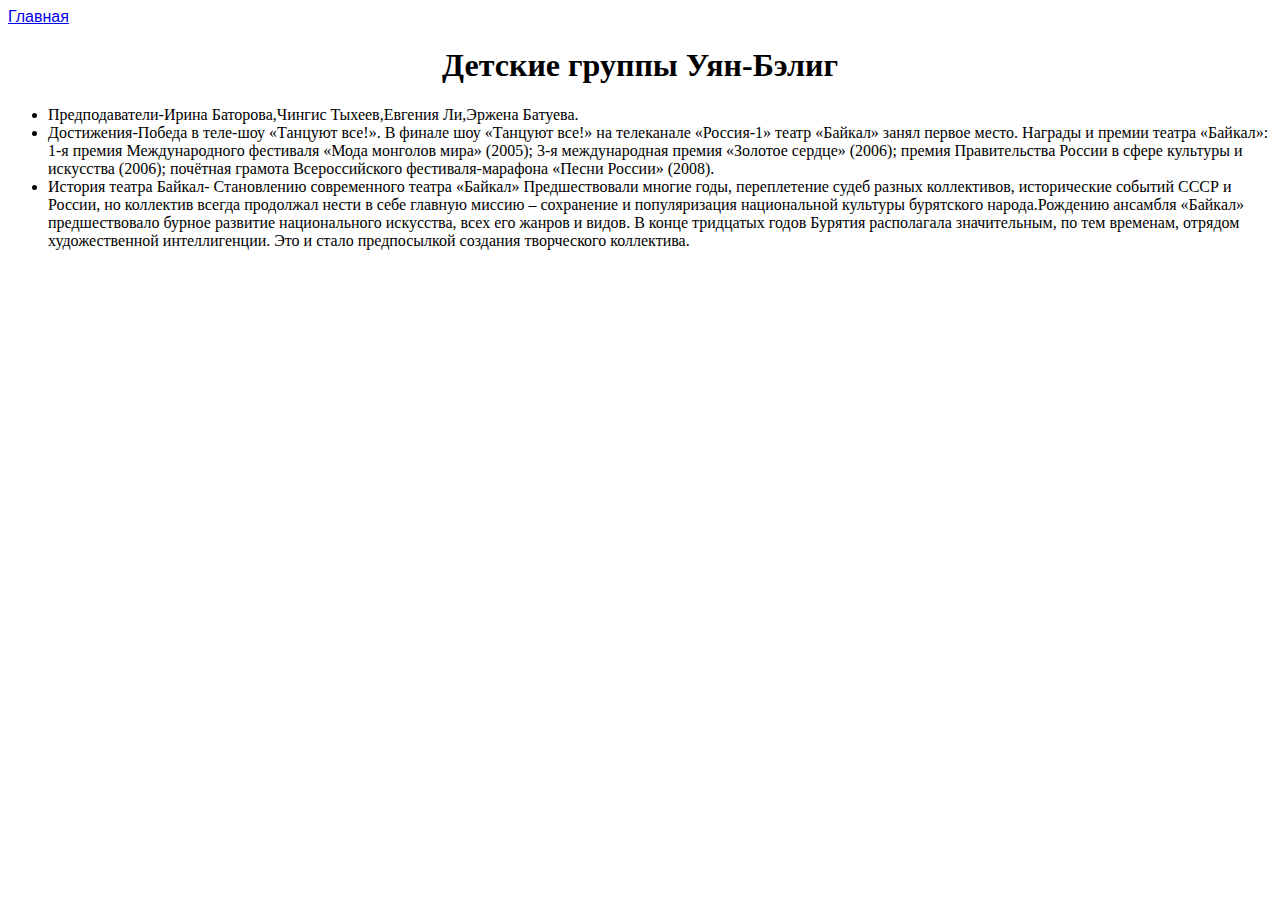
<file: first.html>
<html>
  <head>
    <title>Детские группы Уян-Бэлиг</title>
    <link rel="stylesheet" href="styles.css"/>
  </head>
  <body>
    <header>
      <a class="link-header" href="index.html">Главная</a>
    </header>
    <main>
      <h1>Детские группы Уян-Бэлиг</h1>
     <ul>
      <li> Предподаватели-Ирина Баторова,Чингис Тыхеев,Евгения Ли,Эржена Батуева. </li>
      <li> Достижения-Победа в теле-шоу «Танцуют все!». В финале шоу «Танцуют все!» на телеканале «Россия-1» театр «Байкал» занял первое место.

Награды и премии театра «Байкал»:

1-я премия Международного фестиваля «Мода монголов мира» (2005);

3-я международная премия «Золотое сердце» (2006);

премия Правительства России в сфере культуры и искусства (2006);

почётная грамота Всероссийского фестиваля-марафона «Песни России» (2008).</li>
      <li> История театра Байкал-
        Становлению современного театра «Байкал»
         Предшествовали многие годы, переплетение судеб разных коллективов, исторические событий СССР и России, но коллектив всегда продолжал нести в себе главную миссию – сохранение и популяризация национальной культуры бурятского народа.Рождению ансамбля «Байкал» предшествовало бурное развитие национального искусства, всех его жанров и видов. В конце тридцатых годов Бурятия располагала значительным, по тем временам, отрядом художественной интеллигенции. Это и стало предпосылкой создания творческого коллектива.
</li> 
     </ul>
     <div><iframe width="850" height="650" src="https://www.youtube.com/embed/nr6wIx1dm6w" title="Отчетный концерт &quot;Уян Бэлиг&quot;, 2022" frameborder="0" allow="accelerometer; autoplay; clipboard-write; encrypted-media; gyroscope; picture-in-picture; web-share" referrerpolicy="strict-origin-when-cross-origin" allowfullscreen></iframe></div>
    
    </main>
   
  </body>
</html>
</file>
<file: styles.css>
body {
    font-family: sans-serif;
}
h1{
    text-align: center;
    font-family: cursive;
}
ul{
    font-family: cursive;
}
div{
    text-align: center;
}
</file>
